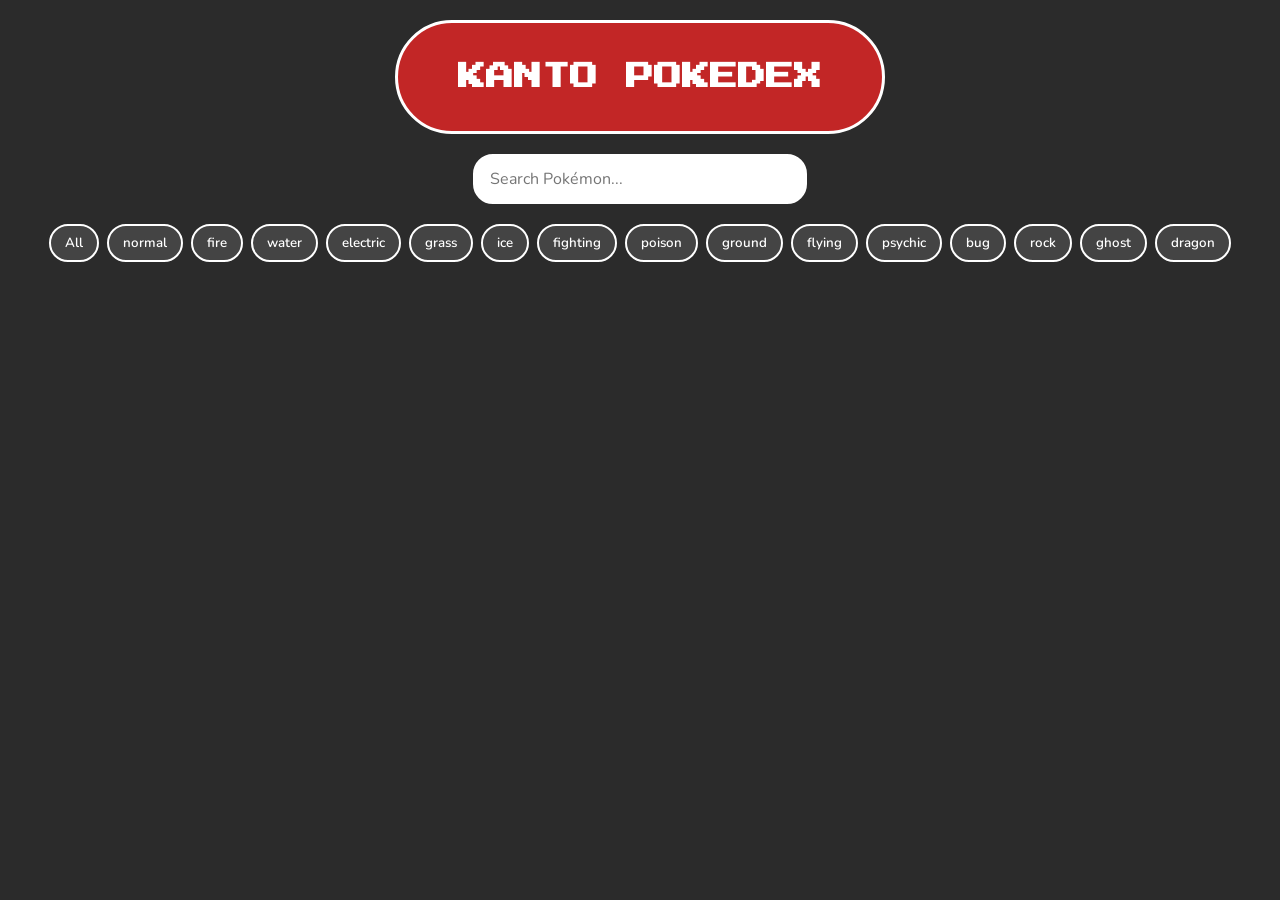
<file: index.html>
<!-- Pokedex Replicator -->
<!DOCTYPE html>
<html lang="en">
    <head>
        <meta charset="UTF-8">
        <meta name="viewport" content="width = device-width, initial-scale = 1.0">
        <link rel="stylesheet" href="styles/style.css">
        <link rel="stylesheet" href="styles/type.css">
        <link rel="stylesheet" href="styles/modal.css">
        <link rel="stylesheet" href="styles/filter.css">

        <!-- Fonts: Press Start 2P, Nunito -->
        <link rel="preconnect" href="https://fonts.googleapis.com">
        <link rel="preconnect" href="https://fonts.gstatic.com" crossorigin>

        <link 
            href="https://fonts.googleapis.com/css2?family=Press+Start+2P&display=swap"
            rel="stylesheet">

        <link 
            href="https://fonts.googleapis.com/css2?family=Nunito:wght@400;600;700&family=Press+Start+2P&display=swap" 
            rel="stylesheet">

        <title>Pokedex Replicator</title>
    </head>

    <body>
        <!-- Title of Page -->
        <h1>KANTO POKEDEX</h1>

        <!-- Filtering -->
        <input
            type="text"
            id="search-input"
            placeholder="Search Pokémon..."
        >

        <!-- Pokemon types -->
        <div id="types"></div>
        
        <!-- Each Pokemon Container -->
        <div id="pokemon-container"></div>

        <!-- Pokemon Modal -->
        <div id="pokemon-modal" class="modal">
            <div class="modal-content">
                <button id="close-modal">&times;</button>

                <div id="modal-info">
                    <!-- Pokemon info here -->
                </div>
            </div>
        </div>


        <script src="index.js"></script>
    </body>

</html>
</file>
<file: styles/style.css>
/* Title of Page */
h1 {
    text-align: center;
    padding: 10px;
}

/* Font of page */
body {
    font-family: "Nunito", sans-serif;
    background-color: #2b2b2b; /* 333333 a little lighter */
}

/* Pokedex Title Header */
h1 {
    color: white;
    text-align: center;
    padding: 30px 20px;
    font-family: "Press Start 2P", cursive;
    font-size: 28px;

    background-color: rgb(194, 38, 38);
    border: 3px solid white;
    border-radius: 80px;
    width: fit-content;
    margin: 20px auto;
    padding: 40px 60px;
}

/* Pokemon container */
#pokemon-container {
    display: grid;
    grid-template-columns: repeat(4, 250px);    /* container size */
    justify-content: center;    /* Center Containers */
    gap: 20px;
    padding: 20px;
}

@media (max-width: 900px) { /* Tablet 2 per row */
    #pokemon-container {
        grid-template-columns: repeat(2, 1fr);
    }
}

@media (max-width: 500px) { /* Phone 1 per row */
    #pokemon-container {
        grid-template-columns: 1fr;
    }
}


/* Pokemon Card within the container */
.pokemon-card {
    background-color: white;
    border: none; /* 2px solid black; */
    border-radius: 10px;
    padding: 10px;

    cursor: pointer;
    box-shadow: 0 4px 10px rgba(0, 0, 0, 0.25);
    transition: transform 0.2s ease, box-shadow 0.2s ease;
}

.pokemon-card:hover {
    transform: translateY(-5px) scale(1.03);
    box-shadow: 0 8px 20px rgba(0, 0, 0, 0.4);
}

.pokemon-card img {     /* Center Pokemon Img */
    display: block;
    margin: 0 auto;
}


/* Capitalizing Pokemon Names and Font */
.pokemon-card h2 {
    font-family: "Press Start 2P", cursive;
    text-transform: capitalize;
    font-size: 16px;
}

/* Capitalizing Pokemon Types */
.type {
    text-transform: capitalize;
}
</file>
<file: styles/type.css>
/* Type Background */
.type {
    padding: 5px 10px;
    border-radius: 10px;
    color: white;
}

.normal {
    background-color: rgb(187, 171, 153);
}

.grass {
    background-color: rgb(51, 158, 51);
}

.fire {
    background-color: rgb(223, 10, 10);
}

.water {
    background-color: rgb(72, 72, 252);
}

.fighting {
    background-color: brown;
}

.flying {
    background-color: lightblue;
}

.poison {
    background-color: rgb(167, 0, 167);
}

.ground {
    background-color: burlywood;
}

.rock {
    background-color: rgb(150, 120, 76);
}

.bug {
    background-color: rgb(152, 206, 64);
}

.ghost {
    background-color: rgb(143, 99, 143);
}

.steel {
    background-color: rgb(189, 188, 188);
}

.electric {
    background-color: rgb(221, 221, 14);
}

.psychic {
    background-color: rgb(230, 83, 108);
}

.ice {
    background-color: rgb(134, 191, 255);
}

.dragon {
    background-color: rgb(41, 8, 228);
}
</file>
<file: styles/modal.css>
/* Pokemon Modal */
.modal {
    display: none; /* none so we don't see it until we click on a Pokemon */
    position: fixed;
    z-index: 1000;
    left: 0;
    top: 0;
    width: 100%;
    height: 100%;
    background-color: rgba(0, 0, 0, 0.5); /* Darken the background */

    justify-content: center;
    align-items: center;
}

/* Modal Box */
.modal-content {
    background-color: white;
    width: 450px;
    max-height: 80vh;
    overflow-y: auto;
    padding: 25px;
    border-radius: 10px;
    position: relative;
    text-align: center;
    
    /* width: 400px;
    min-height: 300px;
    padding: 20px; */
}

/* Capitalize Pokemon name in Modal, and change Font */
.modal-content h2 {
    font-family: "Press Start 2P", cursive;
    text-transform: capitalize;
    font-size: 20px;
}

/* X close at top right of Modal Box */
#close-modal {
    position: absolute;
    top: 10px;
    right: 15px;
    font-size: 25px;
    border: none;
    background: none;
    cursor: pointer;
}

/* Styles inside modal */
.modal-image { /* img of pokemon inside modal */
    width: 160px;
    height: 160px;
    image-rendering: pixelated; /* Makes img more clear by keeping pixels sharp and larger */
}

.modal-types {
    margin: 10px 0; /* container around types, 10px top and bot, 0px left and right */
}

.modal-type {   /* Controls each individual type */
    display: inline-block;  /* each type to sit next to each other, in a row */
    padding: 5px 12px;
    margin: 3px;
    border-radius: 10px;
    text-transform: capitalize;
    color: white;
}

.pokemon-details {
    margin-top: 20px; /* margin between types and height */
}

.pokemon-description {
    margin: 15px auto;
    max-width: 400px;
    line-height: 1.6;
    font-size: 16px;
}

.pokemon-stats {
    margin-top: 20px; /* margin between abilities and base stats */
    width: fit-content;
    margin-left: auto;
    margin-right: auto;
}

.pokemon-stats h3 {
    font-family: "Press Start 2P", cursive;
    font-size: 14px;
}

.pokemon-stats p { /* finds every <p> in stats and styles it */
    margin: 5px;
    text-transform: capitalize;
}


/* Stats */
.stat {
    display: flex;
    align-items: center;
    gap: 8px;
    margin: 10px 0; /* container margin top and bot 10 px */
}

.stat-name {
    width: 125px;
    white-space: nowrap;
    text-align: left;
    text-transform: capitalize;
}

.stat-bar {
    width: 210px;
    height: 12px;
    background-color: #ddd;
    border-radius: 6px;
    overflow: hidden;
}

.stat-fill {
    height: 100%;
    /* background-color: #4caf50; /* color the bar */
    border-radius: 6px;
    transition: width 0.5s ease;
}

.stat-value {
    width: 30px;
    text-align: right;
}

.stat-fill.low {
    background-color: red;
}

.stat-fill.medium {
    background-color: yellow;
}

.stat-fill.high {
    background-color: green;
}
</file>
<file: styles/filter.css>
#search-input {
    display: block;
    width: 300px;
    max-width: 80%;
    margin: 20px auto;
    padding: 12px 15px;

    border: 2px solid white;
    border-radius: 20px;

    font-family: "Nunito", sans-serif;
    font-size: 16px;
    outline: none;
}

/* Types filtering */
#types {
    display: flex;
    justify-content: center;
    flex-wrap: wrap;
    gap: 8px;
    margin: 20px auto;
    padding: 0 20px;
}

.type-filter {
    padding: 8px 14px;
    border: 2px solid white;
    border-radius: 20px;
    background-color: #444;
    color: white;
    cursor: pointer;
    font-family: "Nunito", sans-serif;
    font-weight: 600;
}

.type-filter:hover {
    background-color: #666;
}

.type-filter:active {
    background-color: red;
}
</file>
<file: pokedex-replicator/style.css>
/* Title of Page */
h1 {
    text-align: center;
    padding: 10px;
}

/* Font of page */
body {
    font-family: "Nunito", sans-serif;
    background-color: #2b2b2b; /* 333333 a little lighter */
}

/* Pokedex Title Header */
h1 {
    color: white;
    text-align: center;
    padding: 30px 20px;
    font-family: "Press Start 2P", cursive;
    font-size: 28px;

    background-color: rgb(194, 38, 38);
    border: 3px solid white;
    border-radius: 80px;
    width: fit-content;
    margin: 20px auto;
    padding: 40px 60px;
}

/* Pokemon container */
#pokemon-container {
    display: grid;
    grid-template-columns: repeat(4, 250px);    /* container size */
    justify-content: center;    /* Center Containers */
    gap: 20px;
    padding: 20px;
}

@media (max-width: 900px) { /* Tablet 2 per row */
    #pokemon-container {
        grid-template-columns: repeat(2, 1fr);
    }
}

@media (max-width: 500px) { /* Phone 1 per row */
    #pokemon-container {
        grid-template-columns: 1fr;
    }
}


/* Pokemon Card within the container */
.pokemon-card {
    background-color: white;
    border: none; /* 2px solid black; */
    border-radius: 10px;
    padding: 10px;

    cursor: pointer;
    box-shadow: 0 4px 10px rgba(0, 0, 0, 0.25);
    transition: transform 0.2s ease, box-shadow 0.2s ease;
}

.pokemon-card:hover {
    transform: translateY(-5px) scale(1.03);
    box-shadow: 0 8px 20px rgba(0, 0, 0, 0.4);
}

.pokemon-card img {     /* Center Pokemon Img */
    display: block;
    margin: 0 auto;
}


/* Capitalizing Pokemon Names and Font */
.pokemon-card h2 {
    font-family: "Press Start 2P", cursive;
    text-transform: capitalize;
    font-size: 16px;
}

/* Capitalizing Pokemon Types */
.type {
    text-transform: capitalize;
}
</file>
<file: pokedex-replicator/type.css>
/* Type Background */
.type {
    padding: 5px 10px;
    border-radius: 10px;
    color: white;
}

.normal {
    background-color: rgb(187, 171, 153);
}

.grass {
    background-color: rgb(51, 158, 51);
}

.fire {
    background-color: rgb(223, 10, 10);
}

.water {
    background-color: rgb(72, 72, 252);
}

.fighting {
    background-color: brown;
}

.flying {
    background-color: lightblue;
}

.poison {
    background-color: rgb(167, 0, 167);
}

.ground {
    background-color: burlywood;
}

.rock {
    background-color: rgb(150, 120, 76);
}

.bug {
    background-color: rgb(152, 206, 64);
}

.ghost {
    background-color: rgb(143, 99, 143);
}

.steel {
    background-color: rgb(189, 188, 188);
}

.electric {
    background-color: rgb(221, 221, 14);
}

.psychic {
    background-color: rgb(230, 83, 108);
}

.ice {
    background-color: rgb(134, 191, 255);
}

.dragon {
    background-color: rgb(41, 8, 228);
}
</file>
<file: pokedex-replicator/modal.css>
/* Pokemon Modal */
.modal {
    display: none; /* none so we don't see it until we click on a Pokemon */
    position: fixed;
    z-index: 1000;
    left: 0;
    top: 0;
    width: 100%;
    height: 100%;
    background-color: rgba(0, 0, 0, 0.5); /* Darken the background */

    justify-content: center;
    align-items: center;
}

/* Modal Box */
.modal-content {
    background-color: white;
    width: 450px;
    max-height: 80vh;
    overflow-y: auto;
    padding: 25px;
    border-radius: 10px;
    position: relative;
    text-align: center;
    
    /* width: 400px;
    min-height: 300px;
    padding: 20px; */
}

/* Capitalize Pokemon name in Modal, and change Font */
.modal-content h2 {
    font-family: "Press Start 2P", cursive;
    text-transform: capitalize;
    font-size: 20px;
}

/* X close at top right of Modal Box */
#close-modal {
    position: absolute;
    top: 10px;
    right: 15px;
    font-size: 25px;
    border: none;
    background: none;
    cursor: pointer;
}

/* Styles inside modal */
.modal-image { /* img of pokemon inside modal */
    width: 160px;
    height: 160px;
    image-rendering: pixelated; /* Makes img more clear by keeping pixels sharp and larger */
}

.modal-types {
    margin: 10px 0; /* container around types, 10px top and bot, 0px left and right */
}

.modal-type {   /* Controls each individual type */
    display: inline-block;  /* each type to sit next to each other, in a row */
    padding: 5px 12px;
    margin: 3px;
    border-radius: 10px;
    text-transform: capitalize;
    color: white;
}

.pokemon-details {
    margin-top: 20px; /* margin between types and height */
}

.pokemon-description {
    margin: 15px auto;
    max-width: 400px;
    line-height: 1.6;
    font-size: 16px;
}

.pokemon-stats {
    margin-top: 20px; /* margin between abilities and base stats */
    width: fit-content;
    margin-left: auto;
    margin-right: auto;
}

.pokemon-stats h3 {
    font-family: "Press Start 2P", cursive;
    font-size: 14px;
}

.pokemon-stats p { /* finds every <p> in stats and styles it */
    margin: 5px;
    text-transform: capitalize;
}


/* Stats */
.stat {
    display: flex;
    align-items: center;
    gap: 8px;
    margin: 10px 0; /* container margin top and bot 10 px */
}

.stat-name {
    width: 125px;
    white-space: nowrap;
    text-align: left;
    text-transform: capitalize;
}

.stat-bar {
    width: 210px;
    height: 12px;
    background-color: #ddd;
    border-radius: 6px;
    overflow: hidden;
}

.stat-fill {
    height: 100%;
    /* background-color: #4caf50; /* color the bar */
    border-radius: 6px;
    transition: width 0.5s ease;
}

.stat-value {
    width: 30px;
    text-align: right;
}

.stat-fill.low {
    background-color: red;
}

.stat-fill.medium {
    background-color: yellow;
}

.stat-fill.high {
    background-color: green;
}
</file>
<file: pokedex-replicator/filter.css>
#search-input {
    display: block;
    width: 300px;
    max-width: 80%;
    margin: 20px auto;
    padding: 12px 15px;

    border: 2px solid white;
    border-radius: 20px;

    font-family: "Nunito", sans-serif;
    font-size: 16px;
    outline: none;
}

/* Types filtering */
#types {
    display: flex;
    justify-content: center;
    flex-wrap: wrap;
    gap: 8px;
    margin: 20px auto;
    padding: 0 20px;
}

.type-filter {
    padding: 8px 14px;
    border: 2px solid white;
    border-radius: 20px;
    background-color: #444;
    color: white;
    cursor: pointer;
    font-family: "Nunito", sans-serif;
    font-weight: 600;
}

.type-filter:hover {
    background-color: #666;
}

.type-filter:active {
    background-color: red;
}
</file>
